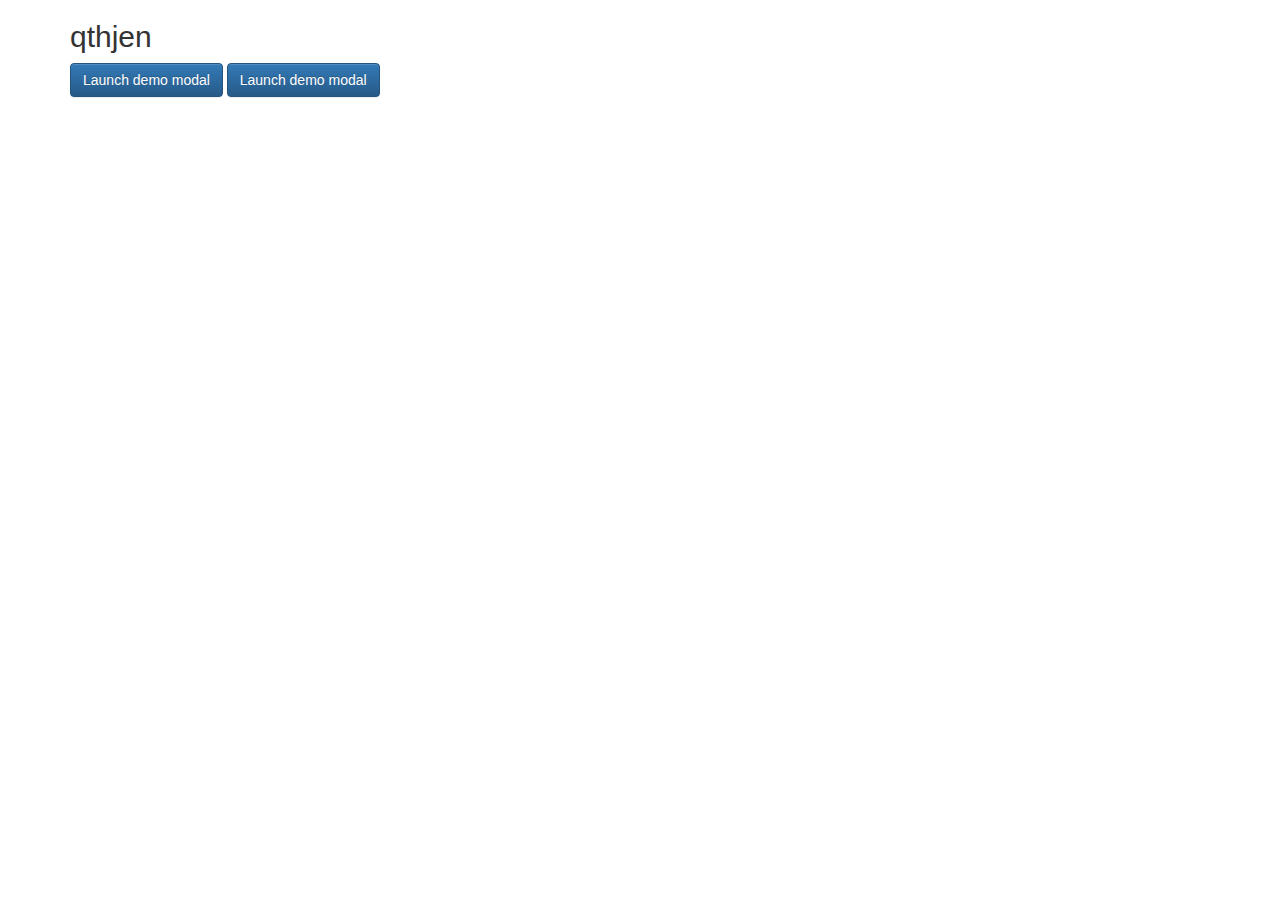
<file: modal/index.html>
<html lang="vi">
    <head>
        <meta charset="utf-8"/>
        <meta http-equiv="X-UA-Compatible" content="IE=edge"/>
        <title>Hi</title>
        <link rel="stylesheet" href="../css/bootstrap.min.css"/>
        <link rel="stylesheet" href="../css/bootstrap-theme.min.css"/>
    </head>
    <body>
        <div class="container">
            <div class="row">
                <div class="col-md-12">
                    <h2>qthjen</h2>

                    <button type="button" class="btn btn-primary" data-toggle="modal" 
                        data-target="#exampleModal">
                        Launch demo modal
                      </button>

                      <button type="button" class="btn btn-primary" data-toggle="modal" data-target="#exampleModalLong">
                        Launch demo modal
                      </button>

                      <!--TODO: modal-->
                      <div id="exampleModal" class="modal" tabindex="-1" role="dialog">
                        <div class="modal-dialog" role="document">
                          <div class="modal-content">
                            <div class="modal-header">
                              <h5 class="modal-title">Modal title</h5>
                              <button type="button" class="close" data-dismiss="modal" aria-label="Close">
                                <span aria-hidden="true">&times;</span>
                              </button>
                            </div>
                            <div class="modal-body">
                              <p>Modal body text goes here.</p>
                            </div>
                            <div class="modal-footer">
                              <button type="button" class="btn btn-secondary" data-dismiss="modal">Close</button>
                              <button type="button" class="btn btn-primary">Save changes</button>
                            </div>
                          </div>
                        </div>
                      </div>

                    <!--TODO: scroll modal-->
                      <div class="modal fade" id="exampleModalLong" tabindex="-1" role="dialog" aria-labelledby="exampleModalLongTitle" aria-hidden="true">
                        <div class="modal-dialog" role="document">
                          <div class="modal-content">
                            <div class="modal-header">
                              <h5 class="modal-title" id="exampleModalLongTitle">Modal title</h5>
                              <button type="button" class="close" data-dismiss="modal" aria-label="Close">
                                <span aria-hidden="true">&times;</span>
                              </button>
                            </div>
                            <div class="modal-body">
                              <p>Cras mattis consectetur purus sit amet fermentum. Cras justo odio, dapibus ac facilisis in, egestas eget quam. Morbi leo risus, porta ac consectetur ac, vestibulum at eros.
                                Praesent commodo cursus magna, vel scelerisque nisl consectetur et. Vivamus sagittis lacus vel augue laoreet rutrum faucibus dolor auctor.
                                Aenean lacinia bibendum nulla sed consectetur. Praesent commodo cursus magna, vel scelerisque nisl consectetur et. Donec sed odio dui. Donec ullamcorper nulla non metus auctor fringilla.                              
                                Cras mattis consectetur purus sit amet fermentum. Cras justo odio, dapibus ac facilisis in, egestas eget quam. Morbi leo risus, porta ac consectetur ac, vestibulum at eros.                              
                                Praesent commodo cursus magna, vel scelerisque nisl consectetur et. Vivamus sagittis lacus vel augue laoreet rutrum faucibus dolor auctor.                               
                                Aenean lacinia bibendum nulla sed consectetur. Praesent commodo cursus magna, vel scelerisque nisl consectetur et. Donec sed odio dui. Donec ullamcorper nulla non metus auctor fringilla.
                                Cras mattis consectetur purus sit amet fermentum. Cras justo odio, dapibus ac facilisis in, egestas eget quam. Morbi leo risus, porta ac consectetur ac, vestibulum at eros.
                                Praesent commodo cursus magna, vel scelerisque nisl consectetur et. Vivamus sagittis lacus vel augue laoreet rutrum faucibus dolor auctor.
                                Aenean lacinia bibendum nulla sed consectetur. Praesent commodo cursus magna, vel scelerisque nisl consectetur et. Donec sed odio dui. Donec ullamcorper nulla non metus auctor fringilla.
                                Cras mattis consectetur purus sit amet fermentum. Cras justo odio, dapibus ac facilisis in, egestas eget quam. Morbi leo risus, porta ac consectetur ac, vestibulum at eros.
                                Praesent commodo cursus magna, vel scelerisque nisl consectetur et. Vivamus sagittis lacus vel augue laoreet rutrum faucibus dolor auctor.
                                Aenean lacinia bibendum nulla sed consectetur. Praesent commodo cursus magna, vel scelerisque nisl consectetur et. Donec sed odio dui. Donec ullamcorper nulla non metus auctor fringilla
                                Cras mattis consectetur purus sit amet fermentum. Cras justo odio, dapibus ac facilisis in, egestas eget quam. Morbi leo risus, porta ac consectetur ac, vestibulum at eros.
                                Praesent commodo cursus magna, vel scelerisque nisl consectetur et. Vivamus sagittis lacus vel augue laoreet rutrum faucibus dolor auctor.
                                Aenean lacinia bibendum nulla sed consectetur. Praesent commodo cursus magna, vel scelerisque nisl consectetur et. Donec sed odio dui. Donec ullamcorper nulla non metus auctor fringilla
                                Cras mattis consectetur purus sit amet fermentum. Cras justo odio, dapibus ac facilisis in, egestas eget quam. Morbi leo risus, porta ac consectetur ac, vestibulum at eros.
                                Praesent commodo cursus magna, vel scelerisque nisl consectetur et. Vivamus sagittis lacus vel augue laoreet rutrum faucibus dolor auctor.
                                Aenean lacinia bibendum nulla sed consectetur. Praesent commodo cursus magna, vel scelerisque nisl consectetur et. Donec sed odio dui. Donec ullamcorper nulla non metus auctor fringilla.</p>
                            </div>
                            <div class="modal-footer">
                              <button type="button" class="btn btn-secondary" data-dismiss="modal">Close</button>
                              <button type="button" class="btn btn-primary">Save changes</button>
                            </div>
                          </div>
                        </div>
                      </div>
            
                </div>
            </div>
        </div>

        <script type="text/javascript" src="../js/jquery-3.3.1.min.js"></script>
        <script type="text/javascript" src="../js/bootstrap.min.js"></script>
    </body>
</html>
</file>
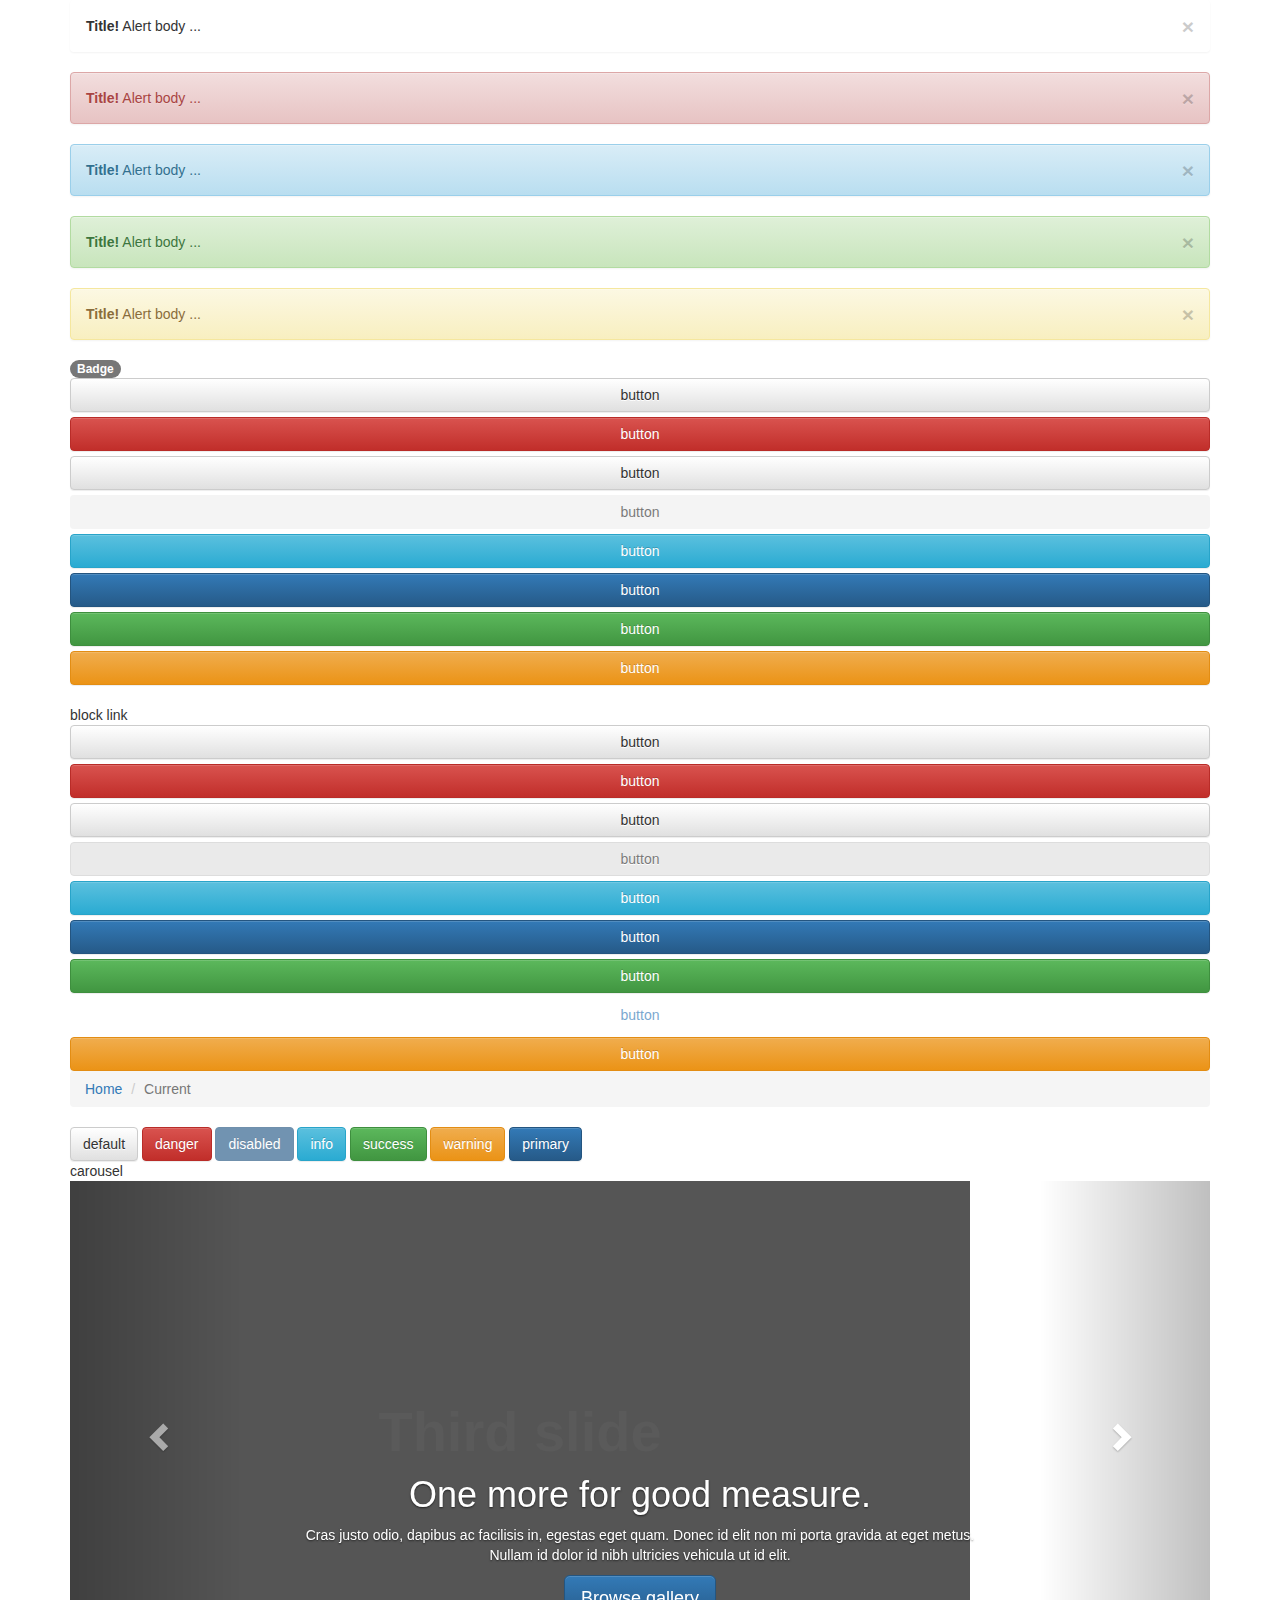
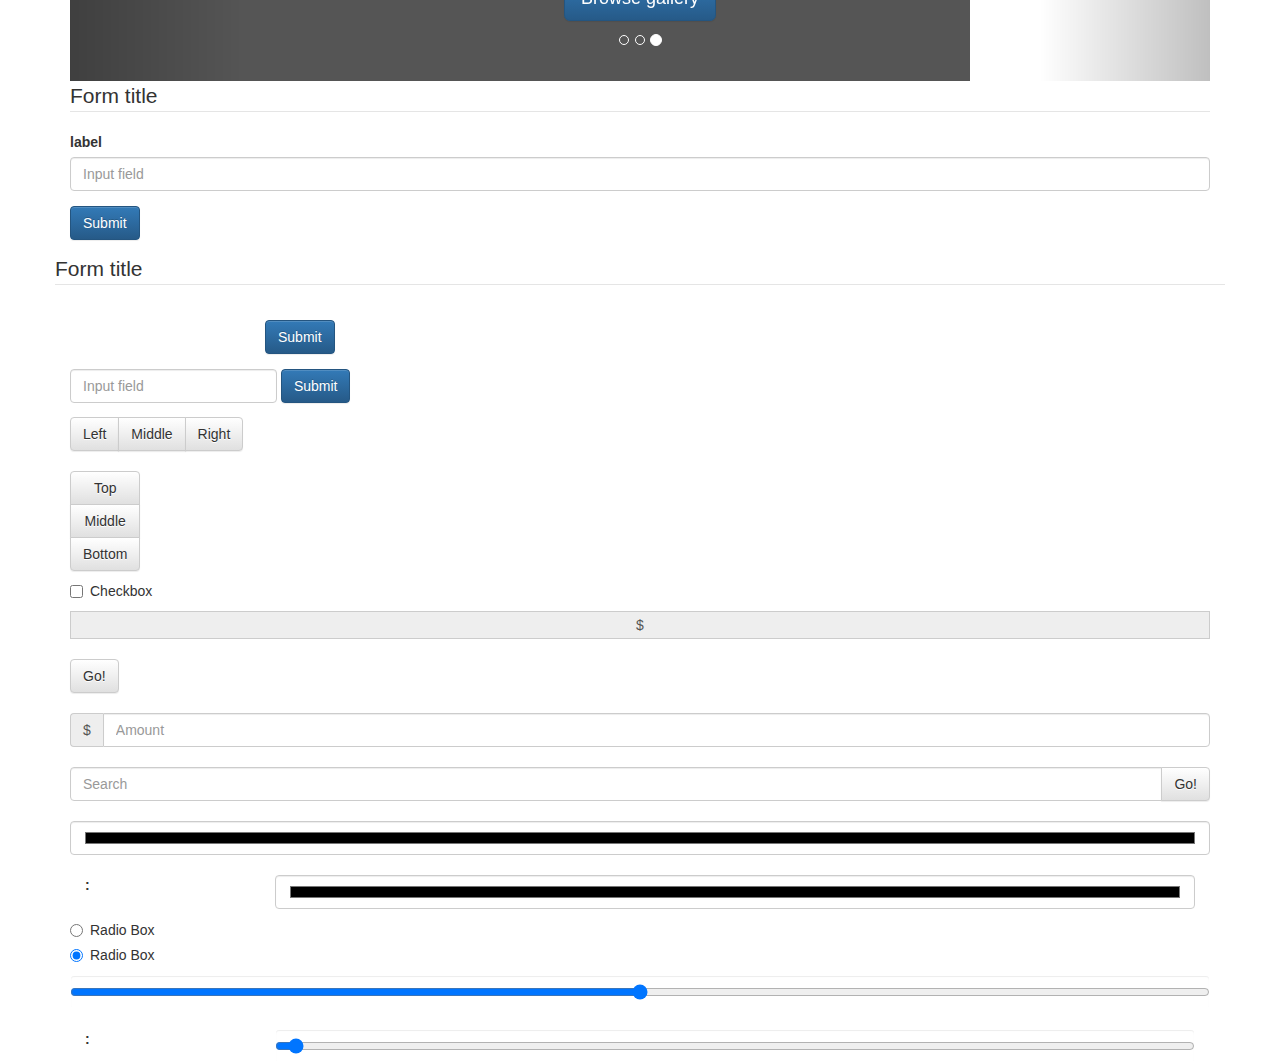
<file: bs3all.html>
<html lang="vi">
    <head>
        <meta charset="utf-8"/>
        <meta http-equiv="X-UA-Compatible" content="IE=edge"/>
        <title>Hi</title>
        <link rel="stylesheet" href="css/bootstrap.min.css"/>
        <link rel="stylesheet" href="css/bootstrap-theme.min.css"/>
        <!-- <style>
            body{
                margin-top: 20px;
            }
        </style> -->
    </head>
    <body>
        <div class="container">
            
            <div class="alert">
                <button type="button" class="close" data-dismiss="alert" aria-hidden="true">&times;</button>
                <strong>Title!</strong> Alert body ...
            </div>
            
            <div class="alert alert-danger">
                <button type="button" class="close" data-dismiss="alert" aria-hidden="true">&times;</button>
                <strong>Title!</strong> Alert body ...
            </div>
          
            <div class="alert alert-info">
                <button type="button" class="close" data-dismiss="alert" aria-hidden="true">&times;</button>
                <strong>Title!</strong> Alert body ...
            </div>
            
            <div class="alert alert-success">
                <button type="button" class="close" data-dismiss="alert" aria-hidden="true">&times;</button>
                <strong>Title!</strong> Alert body ...
            </div>
                     
            <div class="alert alert-warning">
                <button type="button" class="close" data-dismiss="alert" aria-hidden="true">&times;</button>
                <strong>Title!</strong> Alert body ...
            </div>
            
            <span class="badge">Badge</span>
            
            <button type="button" class="btn btn-large btn-block btn-default">button</button>
            
            <button type="button" class="btn btn-large btn-block btn-danger">button</button>
            
            <button type="button" class="btn btn-large btn-block btn-default">button</button>
            
            <button type="button" class="btn btn-large btn-block btn-{2:default} disabled">button</button>
            
            <button type="button" class="btn btn-large btn-block btn-info">button</button>
            
            <button type="button" class="btn btn-large btn-block btn-primary">button</button>
            
            <button type="button" class="btn btn-large btn-block btn-success">button</button>
            
            <button type="button" class="btn btn-large btn-block btn-warning">button</button>
            
            <br/>block link<br/>

            <a class="btn btn-large btn-block btn-default" href="#" role="button">button</a>
            
            <a class="btn btn-large btn-block btn-danger" href="#" role="button">button</a>
            
            <a class="btn btn-large btn-block btn-default" href="#" role="button">button</a>
            
            <a class="btn btn-large btn-block btn-default disabled" href="#" role="button">button</a>

            <a class="btn btn-large btn-block btn-info" href="#" role="button">button</a>

            <a class="btn btn-large btn-block btn-primary primary" href="#" role="button">button</a>

            <a class="btn btn-large btn-block btn-success success" href="#" role="button">button</a>
            
            <a class="btn btn-large btn-block btn-disabled disabled" href="#" role="button">button</a>
            
            <a class="btn btn-large btn-block btn-warning" href="#" role="button">button</a>
            
            <ol class="breadcrumb">
                <li>
                    <a href="#">Home</a>
                </li>
                <li class="active">Current</li>
            </ol>
            
            <button type="button" class="btn btn-default">default</button>
            
            <button type="button" class="btn btn-danger">danger</button>
            
            <button type="button" class="btn btn-primary disabled">disabled</button>
            
            <button type="button" class="btn btn-info">info</button>

            <button type="button" class="btn btn-success">success</button>
            
            <button type="button" class="btn btn-warning">warning</button>
            
            <button type="button" class="btn btn-primary">primary</button>
            
            <br/>carousel<br/>
            <div id="carousel-id" class="carousel slide" data-ride="carousel">
                <ol class="carousel-indicators">
                    <li data-target="#carousel-id" data-slide-to="0" class=""></li>
                    <li data-target="#carousel-id" data-slide-to="1" class=""></li>
                    <li data-target="#carousel-id" data-slide-to="2" class="active"></li>
                </ol>
                <div class="carousel-inner">
                    <div class="item">
                        <img data-src="holder.js/900x500/auto/#777:#7a7a7a/text:First slide" alt="First slide" src="[data-uri]">
                        <div class="container">
                            <div class="carousel-caption">
                                <h1>Example headline.</h1>
                                <p>Note: If you're viewing this page via a <code>file://</code> URL, the "next" and "previous" Glyphicon buttons on the left and right might not load/display properly due to web browser security rules.</p>
                                <p><a class="btn btn-lg btn-primary" href="#" role="button">Sign up today</a></p>
                            </div>
                        </div>
                    </div>
                    <div class="item">
                        <img data-src="holder.js/900x500/auto/#666:#6a6a6a/text:Second slide" alt="Second slide" src="[data-uri]">
                        <div class="container">
                            <div class="carousel-caption">
                                <h1>Another example headline.</h1>
                                <p>Cras justo odio, dapibus ac facilisis in, egestas eget quam. Donec id elit non mi porta gravida at eget metus. Nullam id dolor id nibh ultricies vehicula ut id elit.</p>
                                <p><a class="btn btn-lg btn-primary" href="#" role="button">Learn more</a></p>
                            </div>
                        </div>
                    </div>
                    <div class="item active">
                        <img data-src="holder.js/900x500/auto/#555:#5a5a5a/text:Third slide" alt="Third slide" src="[data-uri]">
                        <div class="container">
                            <div class="carousel-caption">
                                <h1>One more for good measure.</h1>
                                <p>Cras justo odio, dapibus ac facilisis in, egestas eget quam. Donec id elit non mi porta gravida at eget metus. Nullam id dolor id nibh ultricies vehicula ut id elit.</p>
                                <p><a class="btn btn-lg btn-primary" href="#" role="button">Browse gallery</a></p>
                            </div>
                        </div>
                    </div>
                </div>
                <a class="left carousel-control" href="#carousel-id" data-slide="prev"><span class="glyphicon glyphicon-chevron-left"></span></a>
                <a class="right carousel-control" href="#carousel-id" data-slide="next"><span class="glyphicon glyphicon-chevron-right"></span></a>
            </div>
                    
            <form action="" method="POST" role="form">
                <legend>Form title</legend>
            
                <div class="form-group">
                    <label for="">label</label>
                    <input type="text" class="form-control" id="" placeholder="Input field">
                </div>
            
                <button type="submit" class="btn btn-primary">Submit</button>
            </form>

            <form action="" method="POST" class="form-horizontal" role="form">
                    <div class="form-group">
                        <legend>Form title</legend>
                    </div>
               
                    <div class="form-group">
                        <div class="col-sm-10 col-sm-offset-2">
                            <button type="submit" class="btn btn-primary">Submit</button>
                        </div>
                    </div>
            </form>

            <form action="" method="POST" class="form-inline" role="form">

                <div class="form-group">
                    <label class="sr-only" for="">label</label>
                    <input type="email" class="form-control" id="" placeholder="Input field">
                </div>

                <button type="submit" class="btn btn-primary">Submit</button>
            </form>
            
            <div class="btn-group">
                <button type="button" class="btn btn-default">Left</button>
                <button type="button" class="btn btn-default">Middle</button>
                <button type="button" class="btn btn-default">Right</button>
            </div>
            <br/>
            <br/>
            <div class="btn-group-vertical">
                <button type="button" class="btn btn-default">Top</button>
                <button type="button" class="btn btn-default">Middle</button>
                <button type="button" class="btn btn-default">Bottom</button>
            </div>
            
            <div class="checkbox">
                <label>
                    <input type="checkbox" value="">
                    Checkbox
                </label>
            </div>
            
            <div class="input-group-addon">$</div>
            <br/>
            <span class="input-group-btn">
                <button type="button" class="btn btn-default">Go!</button>
            </span>
            <br/>
            <div class="input-group">
                <div class="input-group-addon">$</div>
                <input type="text" class="form-control" id="exampleInputAmount" placeholder="Amount">
            </div>
            
            <br/>
            <div class="input-group">
                <input type="text" class="form-control" id="exampleInputAmount" placeholder="Search">
                <span class="input-group-btn">
                    <button type="button" class="btn btn-default">Go!</button>
                </span>
            </div>
            <br/>
            <input type="color" name="" id="input" class="form-control" value="" required="required" title="">
            <br/>
            <div class="form-group">
                <label for="input" class="col-sm-2 control-label">:</label>
                <div class="col-sm-10">
                    <input type="color" name="" id="input" class="form-control" value="" required="required" title="">
                </div>
            </div>
            <br/>
            
            <div class="radio">
                <label>
                    <input type="radio" name="" id="input" value="">
                    Radio Box
                </label>
            </div>

            <div class="radio">
                <label>
                    <input type="radio" name="" id="input" value="" checked="checked">
                    Radio Box
                </label>
            </div>
            
            <input type="range" name="" id="input" class="form-control" value="" min="{5"} max="" step="" required="required" title="">
            <br/>
            <div class="form-group">
                <label for="input" class="col-sm-2 control-label">:</label>
                <div class="col-sm-10">
                    <input type="range" name="" id="input" class="form-control" 
                        value="6" min="6" required="required" title=""/>
                </div>
            </div>
                  
            
        </div>

        <script type="text/javascript" src="js/jquery-3.3.1.min.js"></script>
        <script type="text/javascript" src="js/bootstrap.min.js"></script>
    </body>
</html>
</file>
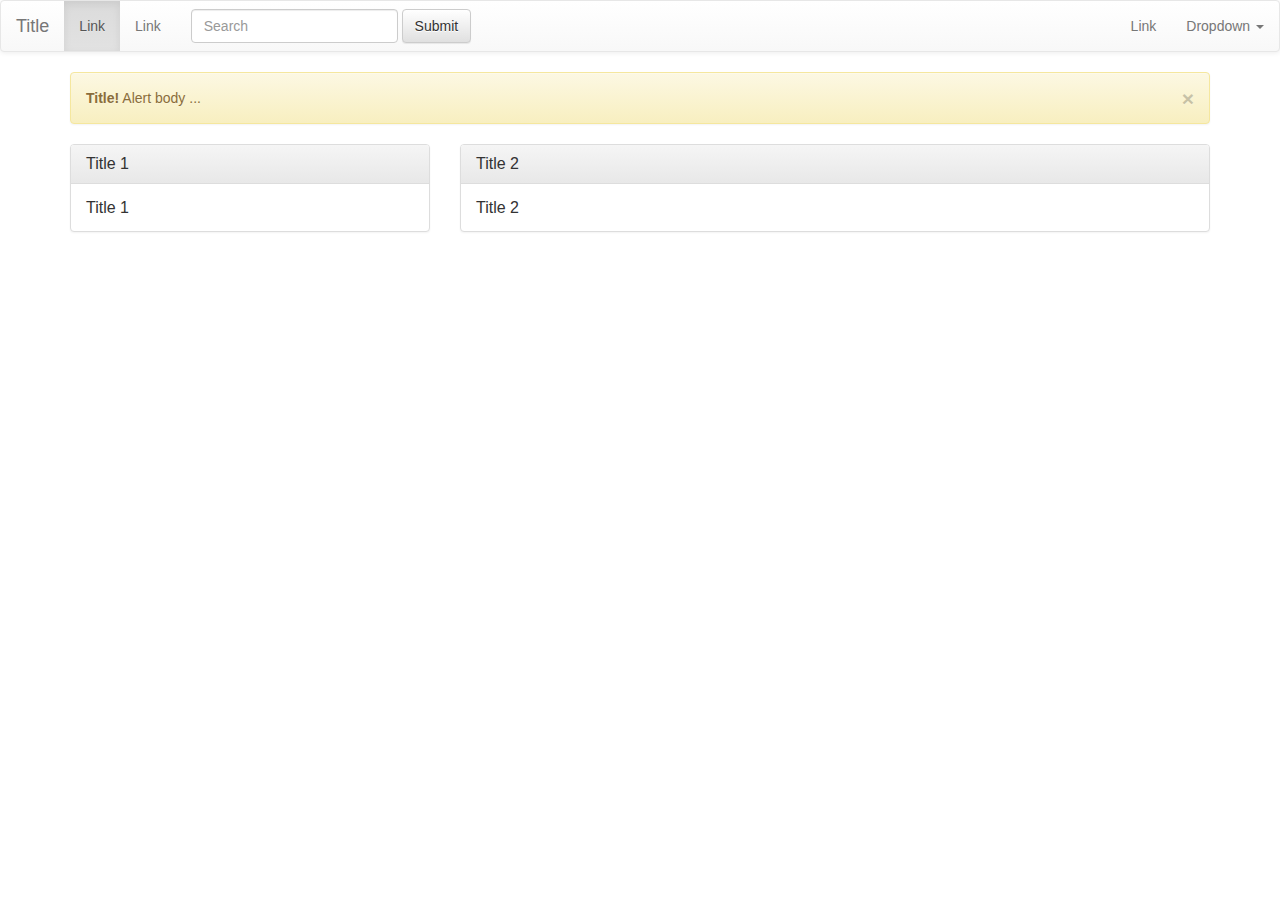
<file: ex1.html>
<html lang="vi">
    <head>
        <meta charset="utf-8"/>
        <meta http-equiv="X-UA-Compatible" content="IE=edge"/>
        <title>Hi</title>
        <link rel="stylesheet" href="css/bootstrap.min.css"/>
        <link rel="stylesheet" href="css/bootstrap-theme.min.css"/>
    </head>
    <body>
        <nav class="navbar navbar-default" role="navigation">
            <!-- Brand and toggle get grouped for better mobile display -->
                <div class="navbar-header">
                    <button type="button" class="navbar-toggle" data-toggle="collapse" data-target=".navbar-ex1-collapse">
                        <span class="sr-only">Toggle navigation</span>
                        <span class="icon-bar"></span>
                        <span class="icon-bar"></span>
                        <span class="icon-bar"></span>
                    </button>
                    <a class="navbar-brand" href="#">Title</a>
                </div>
                
                <!-- Collect the nav links, forms, and other content for toggling -->
                <div class="collapse navbar-collapse navbar-ex1-collapse">
                    <ul class="nav navbar-nav">
                        <li class="active"><a href="#">Link</a></li>
                        <li><a href="#">Link</a></li>
                    </ul>
                    <form class="navbar-form navbar-left" role="search">
                        <div class="form-group">
                            <input type="text" class="form-control" placeholder="Search">
                        </div>
                        <button type="submit" class="btn btn-default">Submit</button>
                    </form>
                    <ul class="nav navbar-nav navbar-right">
                        <li><a href="#">Link</a></li>
                        <li class="dropdown">
                            <a href="#" class="dropdown-toggle" data-toggle="dropdown">Dropdown <b class="caret"></b></a>
                            <ul class="dropdown-menu">
                                <li><a href="#">Action</a></li>
                                <li><a href="#">Another action</a></li>
                                <li><a href="#">Something else here</a></li>
                                <li><a href="#">Separated link</a></li>
                            </ul>
                        </li>
                    </ul>
                </div><!-- /.navbar-collapse -->
        </nav>

        <div class="container">
            
            <div class="alert alert-warning">
                <button type="button" class="close" data-dismiss="alert" aria-hidden="true">&times;</button>
                <strong>Title!</strong> Alert body ...
            </div>
            
            <div class="row">
                <div class="col-md-4">
                    <div class="panel panel-default">
                        <div class="panel-heading">
                            <h3 class="panel-title">Title 1</h3>
                        </div>
                        <div class="panel-body">
                            <h3 class="panel-title">Title 1</h3>
                        </div>
                    </div>              
                </div>
                <div class="col-md-8">
                    <div class="panel panel-default">
                        <div class="panel-heading">
                            <h3 class="panel-title">Title 2</h3>
                        </div>
                        <div class="panel-body">
                            <h3 class="panel-title">Title 2</h3>
                        </div>
                    </div>              
                </div>
            </div>
        </div>              

        <script type="text/javascript" src="js/jquery-3.3.1.min.js"></script>
        <script type="text/javascript" src="js/bootstrap.min.js"></script>
    </body>
</html>
</file>
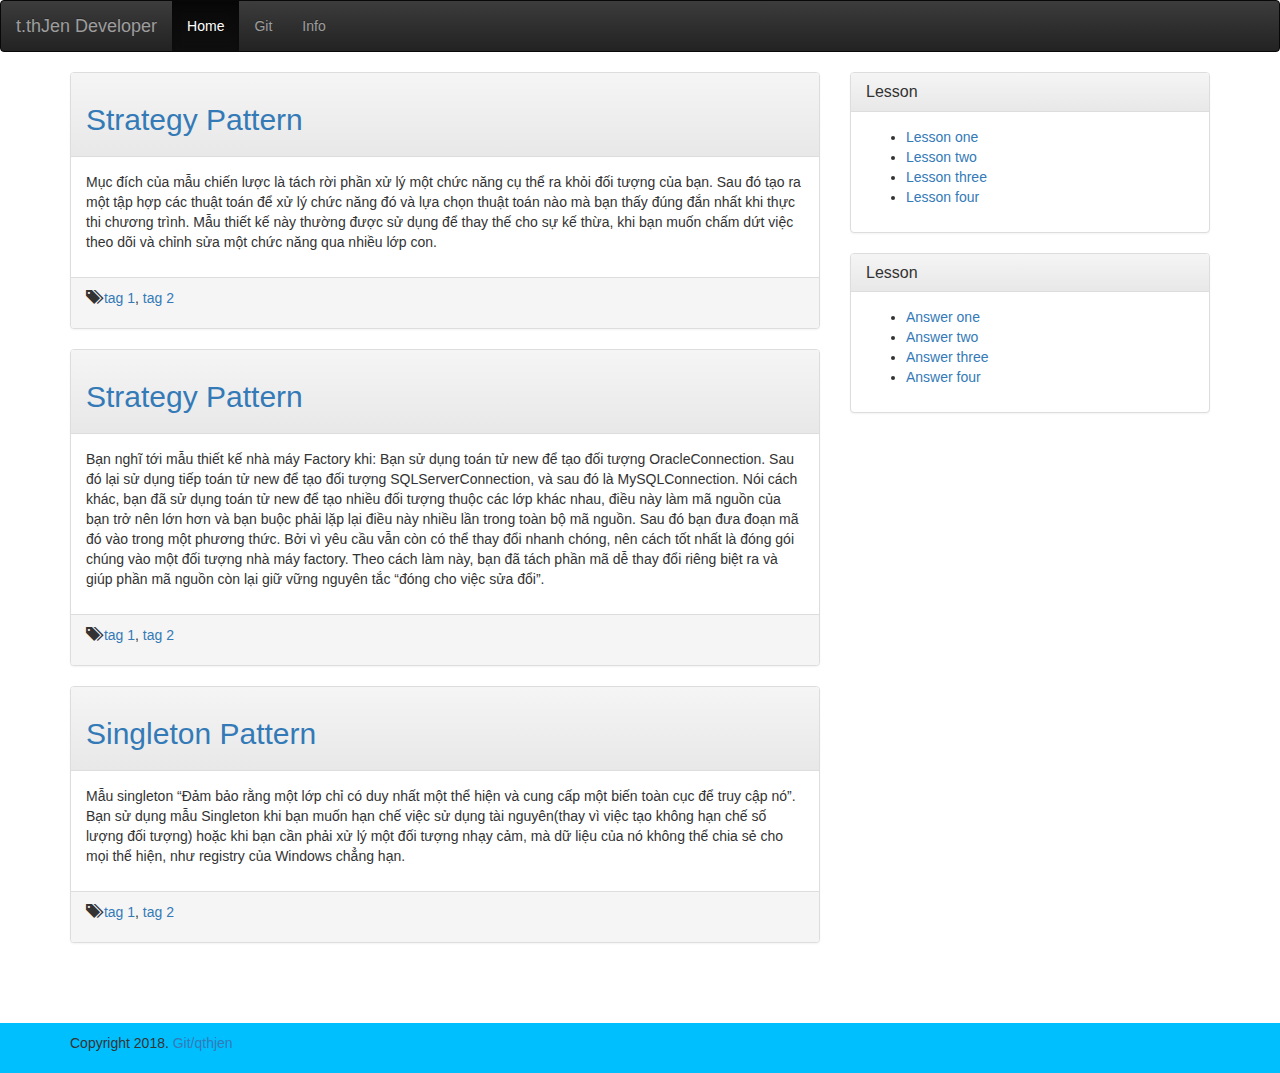
<file: ex2.html>
<html lang="vi">
    <head>
        <meta charset="utf-8"/>
        <meta http-equiv="X-UA-Compatible" content="IE=edge"/>
        <title>Hi</title>
        <link rel="stylesheet" href="css/bootstrap.min.css"/>
        <link rel="stylesheet" href="css/bootstrap-theme.min.css"/>
        <link rel="stylesheet" href="./footerex2.css" type="text/css"/>
    </head>
    <body> 
        <div id="header"> <!--TODO: header -->
            <nav class="navbar navbar-inverse">
                <a class="navbar-brand" href="https://www.google.com.vn/"
                    target="_blank">t.thJen Developer</a>
                <ul class="nav navbar-nav">
                    <li class="active">
                        <a href="#"
                            target="_blank">Home</a>
                    </li>
                    <li>
                        <a href="https://github.com/thjen"
                            target="_blank">Git</a>
                    </li>
                    <li>
                        <a href="https://www.facebook.com/qthjendev"
                            target="_blank">Info</a>
                    </li>
                </ul>
            </nav>          
        </div><!-- header -->

        <div id="main"><!--TODO: main -->
            <div class="container">        
                <div class="row">
                    <div class="col-md-8 content"><!--TODO: content -->

                        <div class="post"><!--TODO: post -->
                            <div class="panel panel-default">
                                <div class="panel-heading">
                                    <h3 class="panel-title"><h2><a href="https://github.com/thjen/StrategyPattern"
                                        target="_blank">Strategy Pattern</a></h2></h3>
                                </div>
                                <div class="panel-body">
                                   <p>
                                        Mục đích của mẫu chiến lược là tách rời phần xử lý một chức năng cụ thể ra 
                                        khỏi đối tượng của bạn. Sau đó tạo ra một tập hợp các thuật toán để xử lý 
                                        chức năng đó và lựa chọn thuật toán nào mà bạn thấy đúng đắn nhất khi thực 
                                        thi chương trình. Mẫu thiết kế này thường được sử dụng để thay thế cho sự kế 
                                        thừa, khi bạn muốn chấm dứt việc theo dõi và chỉnh sửa một chức năng qua 
                                        nhiều lớp con.
                                   </p>
                                </div>
                                <div class="panel-footer">
                                    <p>
                                        <span class="glyphicon glyphicon-tags"></span> 
                                        <a href="">tag 1</a>, <a href="">tag 2</a>
                                    </p>
                                </div>
                            </div>                     
                        </div><!-- post -->

                        <div class="post"><!--TODO: post -->
                            <div class="panel panel-default">
                                <div class="panel-heading">
                                    <h3 class="panel-title"><h2><a href="https://github.com/thjen/FactoryPattern"
                                        target="_blank">Strategy Pattern</a></h2></h3>
                                </div>
                                <div class="panel-body">
                                   <p>
                                        Bạn nghĩ tới mẫu thiết kế nhà máy Factory khi: Bạn sử dụng toán tử new để tạo 
                                        đối tượng OracleConnection. Sau đó lại sử dụng tiếp toán tử new để tạo đối tượng 
                                        SQLServerConnection, và sau đó là MySQLConnection. Nói cách khác, bạn đã sử dụng 
                                        toán tử new để tạo nhiều đối tượng thuộc các lớp khác nhau, điều này làm mã nguồn 
                                        của bạn trở nên lớn hơn và bạn buộc phải lặp lại điều này nhiều lần trong toàn bộ 
                                        mã nguồn. Sau đó bạn đưa đoạn mã đó vào trong một phương thức. Bởi vì yêu cầu vẫn 
                                        còn có thể thay đổi nhanh chóng, nên cách tốt nhất là đóng gói chúng vào một đối 
                                        tượng nhà máy factory. Theo cách làm này, bạn đã tách phần mã dễ thay đổi riêng 
                                        biệt ra và giúp phần mã nguồn còn lại giữ vững nguyên tắc “đóng cho việc sửa đổi”.
                                   </p>
                                </div>
                                <div class="panel-footer">
                                    <p>
                                        <span class="glyphicon glyphicon-tags"></span> 
                                        <a href="">tag 1</a>, <a href="">tag 2</a>
                                    </p>
                                </div>
                            </div>                     
                        </div><!-- post -->

                        <div class="post"><!--TODO: post -->
                            <div class="panel panel-default">
                                <div class="panel-heading">
                                    <h3 class="panel-title"><h2><a href="https://github.com/thjen/SingletonPattern"
                                        target="_blank">Singleton Pattern</a></h2></h3>
                                </div>
                                <div class="panel-body">
                                   <p>
                                        Mẫu singleton “Đảm bảo rằng một lớp chỉ có duy nhất một thể hiện và cung cấp 
                                        một biến toàn cục để truy cập nó”. Bạn sử dụng mẫu Singleton khi bạn muốn hạn 
                                        chế việc sử dụng tài nguyên(thay vì việc tạo không hạn chế số lượng đối tượng) 
                                        hoặc khi bạn cần phải xử lý một đối tượng nhạy cảm, mà dữ liệu của nó không thể 
                                        chia sẻ cho mọi thể hiện, như registry của Windows chẳng hạn.
                                   </p>
                                </div>
                                <div class="panel-footer">
                                    <p>
                                        <span class="glyphicon glyphicon-tags"></span> 
                                        <a href="">tag 1</a>, <a href="">tag 2</a>
                                    </p>
                                </div>
                            </div>                     
                        </div><!-- post -->

                    </div><!-- content -->

                    <div class="col-md-4 sidebar"><!--TODO: side -->   

                        <div class="panel panel-default newpost"><!--TODO: newpost -->         
                            <div class="panel-heading">
                                <h3 class="panel-title">Lesson</h3>
                            </div>
                            <div class="panel-body">
                                <ul>
                                    <li><a href="">Lesson one</a></li>
                                    <li><a href="">Lesson two</a></li>
                                    <li><a href="">Lesson three</a></li>
                                    <li><a href="">Lesson four</a></li>
                                </ul>
                            </div>
                        </div><!--newpost-->  

                        <div class="panel panel-default newcomment"><!--TODO: newcomment -->         
                                <div class="panel-heading">
                                    <h3 class="panel-title">Lesson</h3>
                                </div>
                                <div class="panel-body">
                                    <ul>
                                        <li><a href="">Answer one</a></li>
                                        <li><a href="">Answer two</a></li>
                                        <li><a href="">Answer three</a></li>
                                        <li><a href="">Answer four</a></li>
                                    </ul>
                                </div>
                        </div><!--newcomment -->

                    </div><!-- sidebar -->
                </div>             
            </div>

        </div><!-- main -->

        <!--TODO: footer -->
        <div id="footer">
            <div class="container">
                <p>Copyright 2018. <a href="https://github.com/thjen">Git/qthjen</a></p>
            </div>
        </div>
        <!-- footer -->

        <script type="text/javascript" src="js/jquery-3.3.1.min.js"></script>
        <script type="text/javascript" src="js/bootstrap.min.js"></script>
    </body>
</html>
</file>
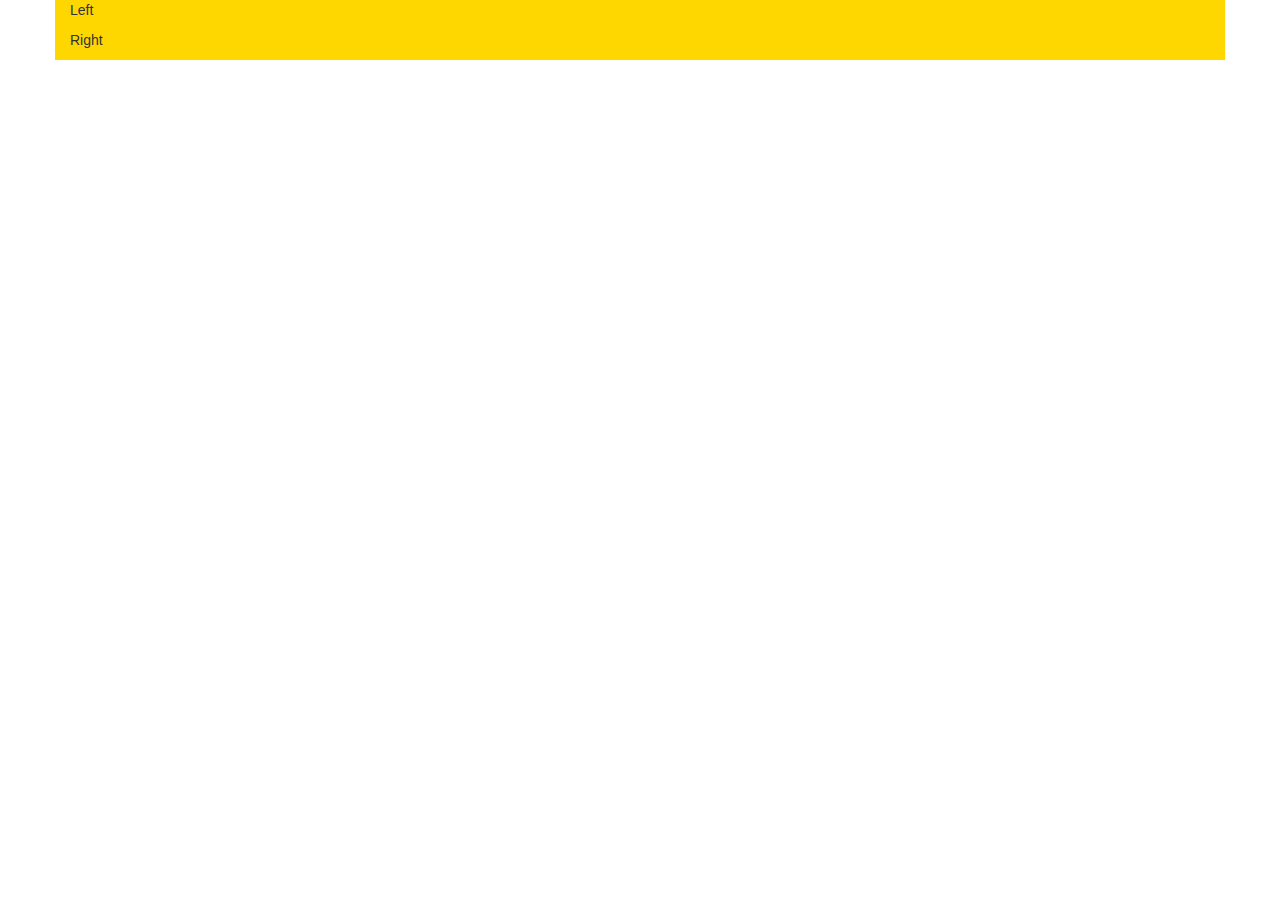
<file: mobilefirst.html>
<html lang="vi">
    <head>
        <meta charset="utf-8"/>
        <meta http-equiv="X-UA-Compatible" content="IE=edge"/>
        <title>Hi</title>
        <link rel="stylesheet" href="css/bootstrap.min.css"/>
        <link rel="stylesheet" href="css/bootstrap-theme.min.css"/>
        <!-- <style>
            body{
                margin-top: 20px;
            }
        </style> -->
    </head>
    <body>
        <div class="container">
            <div class="row">
                <div class="col-xs-6 col-md-12 col-sm-12"
                    style="background-color: gold">
                    <p>Left</p>
                </div>
                <div class="col-xs-6 col-md-12 col-sm-12"
                    style="background-color: gold">
                    <p>Right</p>
                </div>
            </div>
        </div>

        <script type="text/javascript" src="js/jquery-3.3.1.min.js"></script>
        <script type="text/javascript" src="js/bootstrap.min.js"></script>
    </body>
</html>
</file>
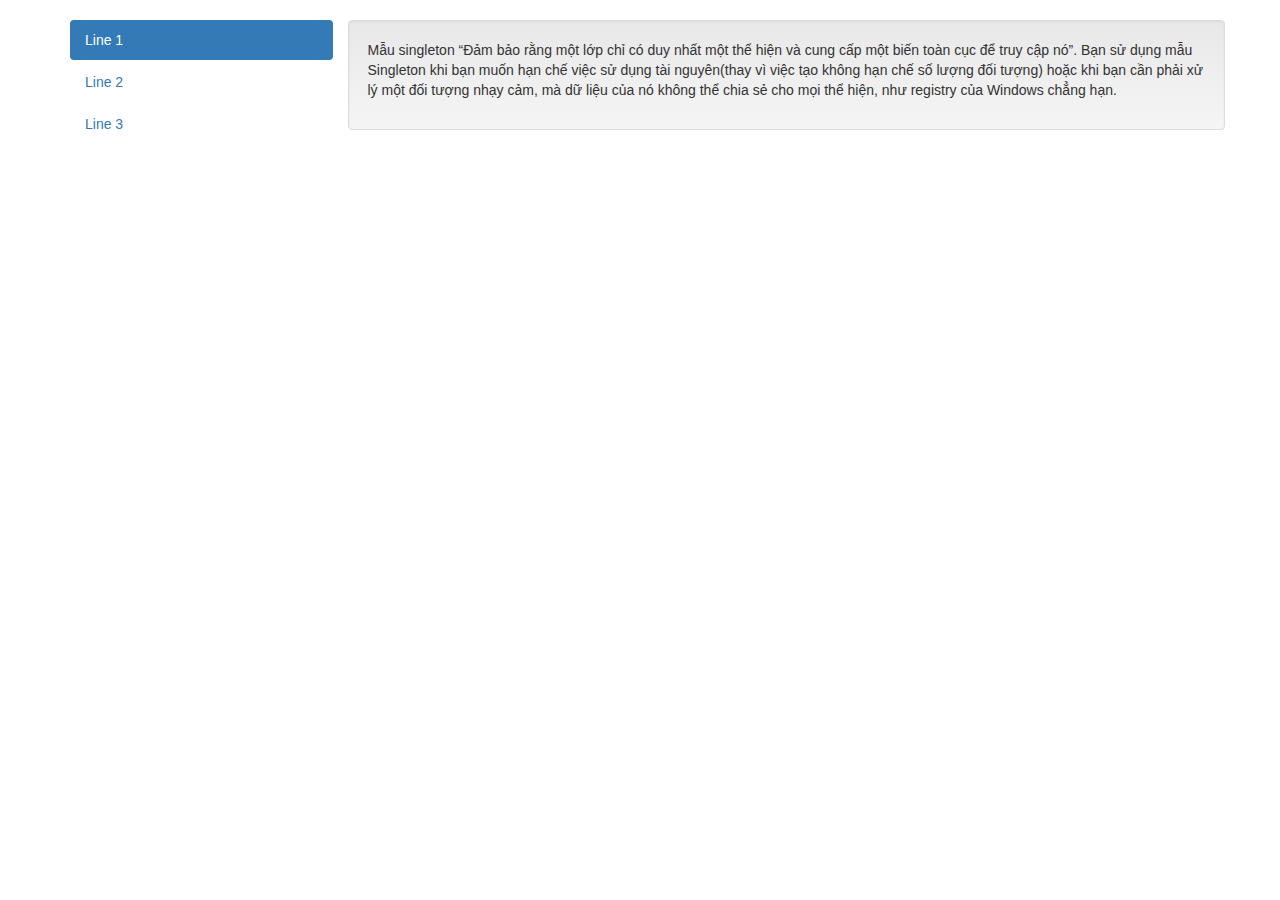
<file: nav1.html>
<html lang="vi">
    <head>
        <meta charset="utf-8"/>
        <meta http-equiv="X-UA-Compatible" content="IE=edge"/>
        <title>Hi</title>
        <link rel="stylesheet" href="css/bootstrap.min.css"/>
        <link rel="stylesheet" href="css/bootstrap-theme.min.css"/>
        <style>
            body{
                margin-top: 20px;
            }
        </style>
    </head>
    <body>
        <div class="container">
            <div class="row">
                <div class="col-md-3">
                    <ul class="nav nav-pills nav-stacked">
                        <li class="active"><a href="">Line 1</a></li>
                        <li><a href="">Line 2</a></li>
                        <li><a href="">Line 3</a></li>
                    </ul>
                </div>
                <div class="col-md-9 well">
                    <p>
                        Mẫu singleton “Đảm bảo rằng một lớp chỉ có duy nhất một thể hiện và cung cấp 
                        một biến toàn cục để truy cập nó”. Bạn sử dụng mẫu Singleton khi bạn muốn hạn 
                        chế việc sử dụng tài nguyên(thay vì việc tạo không hạn chế số lượng đối tượng) 
                        hoặc khi bạn cần phải xử lý một đối tượng nhạy cảm, mà dữ liệu của nó không thể 
                        chia sẻ cho mọi thể hiện, như registry của Windows chẳng hạn.
                    </p>
                </div>
            </div>
        </div>

        <script type="text/javascript" src="js/jquery-3.3.1.min.js"></script>
        <script type="text/javascript" src="js/bootstrap.min.js"></script>
    </body>
</html>
</file>
<file: footerex2.css>
#footer{
    background-color: deepskyblue;
    margin-top: 60px;
    padding-top: 10px;
    padding-bottom: 10px;
}
</file>
